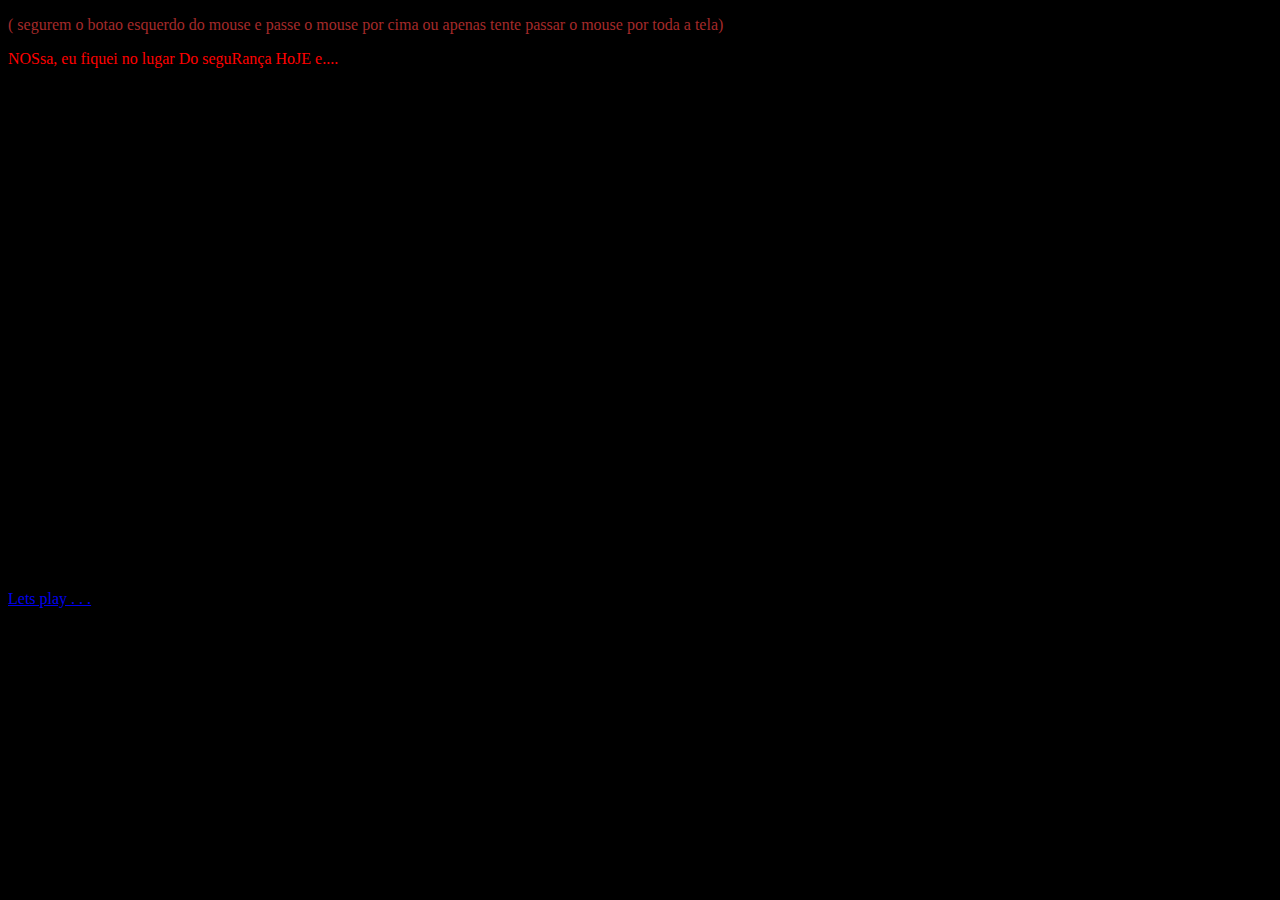
<file: fim.html>
<!DOCTYPE html>
<html lang="en">

<head>
    <meta charset="UTF-8">
    <meta http-equiv="X-UA-Compatible" content="IE=edge">
    <meta name="viewport" content="width=device-width, initial-scale=1.0">
    <title>Document</title>
</head>

<style>
    #body {
        background-color: black;
    }

    #Freddy {
        color: red;
        transition-property: all;
        transition-duration: 2s;
        
    }
    
    #Bonnie:hover{

    color: brown;
   transition-property: all;
   transition-duration: 2s;


    }

a{
 float: left;
}    


#play{
      color: brown;
      transition-property: all;
      transition-duration: 4s;
    }


</style>

<body id="body">

     <p id="play">( segurem o botao esquerdo do mouse e passe o mouse por cima ou apenas tente passar o mouse por toda a tela)</p>

    <main>
        <article id="Bonnie"> <span id="Freddy">NOSsa, eu fiquei no lugar Do seguRança HoJE e.... </span> OS ANIMATRONICS SE MOVEM,
                UM DELES QUASE ME PEGOU, A PESQUISA SERA CANCELADA, PRECISAMOS REMOVER OU DESTROIR ESSES ANIMATRONICS
                O MAIS RAPIDO POSSIVEL! QUE MUSICA E ESSA? ELES ME ACHARAM... NAO ERA PARA ELES FUNCIONAREM DE DIA!
                se alguem estiver lendo pfv NÂO TENTE- <br><br><br><br><br><br><br><br><br><br><br><br><br><br><br><br><br><br><br><br><br><br><br><br><br><br><br><br>

                <a href="lets(play).html"> Lets play . . . </a>
        </article>
    
    </main>
</body>

</html>
</file>
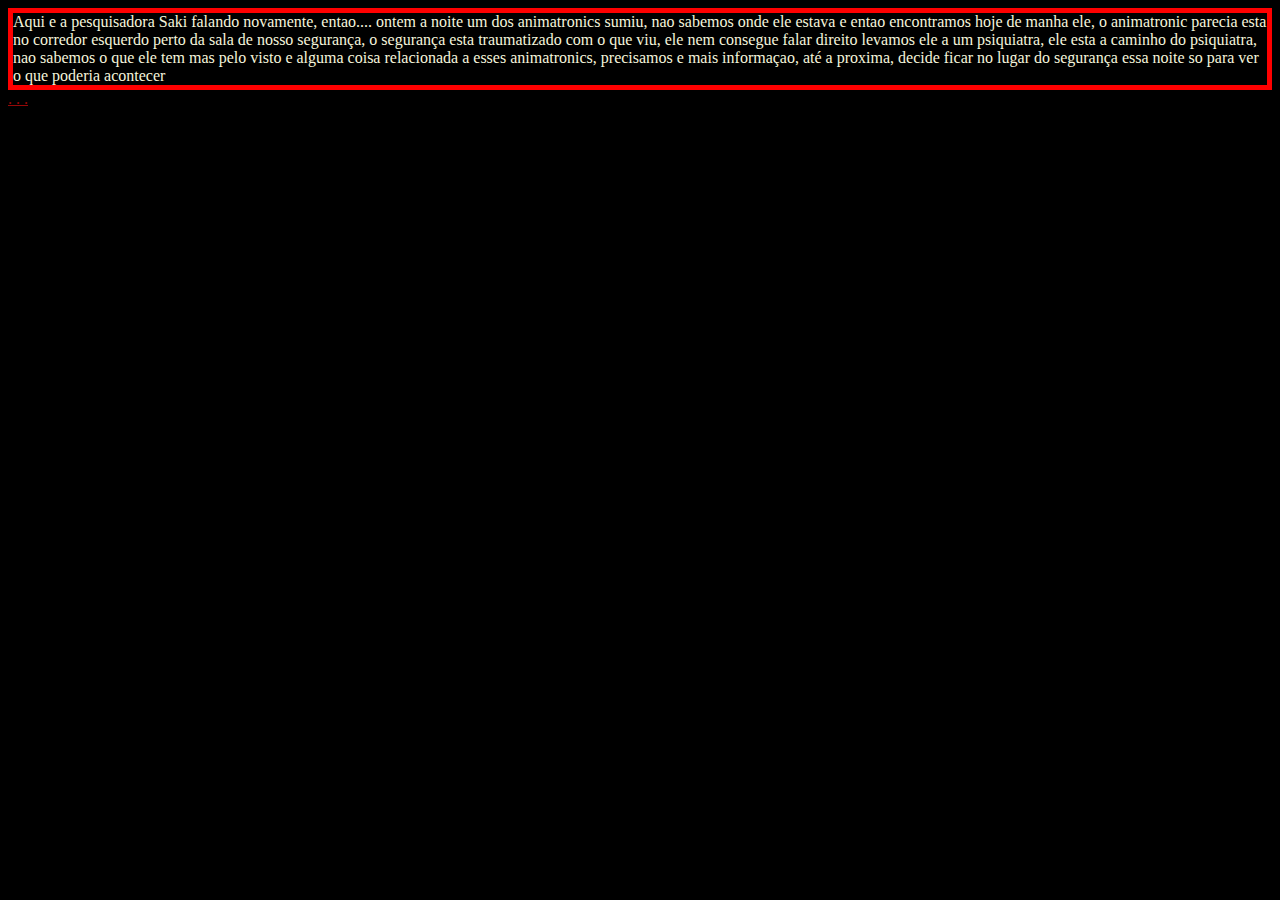
<file: hm .html>
<!DOCTYPE html>
<html lang="en">

<head>
  <meta charset="UTF-8">
  <meta http-equiv="X-UA-Compatible" content="IE=edge">
  <meta name="viewport" content="width=device-width, initial-scale=1.0">
  <title>Document</title>
</head>
<style>

 
#bah {
    background-color: black;


  }

  #uga {

    border: 5px solid red;
    color: beige;
    transition-property: all;
  transition-duration: 2s;  }

  a{

 color: rgb(150, 8, 8);


  }
</style>

<body id="bah">

  <main>

    <article id="uga"> Aqui e a pesquisadora Saki falando novamente, entao.... ontem a noite um dos animatronics
      sumiu, nao sabemos onde ele estava e entao encontramos hoje de manha ele, o animatronic parecia esta no corredor
      esquerdo perto
      da sala de nosso segurança, o segurança esta traumatizado com o que viu, ele nem consegue falar direito
      levamos ele a um psiquiatra, ele esta a caminho do psiquiatra, nao sabemos o que ele tem mas pelo visto
      e alguma coisa relacionada a esses animatronics, precisamos e mais informaçao, até a proxima, decide ficar no
      lugar do segurança essa noite
      so para ver o que poderia acontecer
    </article>


    <a  href="fim.html"> . . .</a>
  </main>


</body>

</html>
</file>
